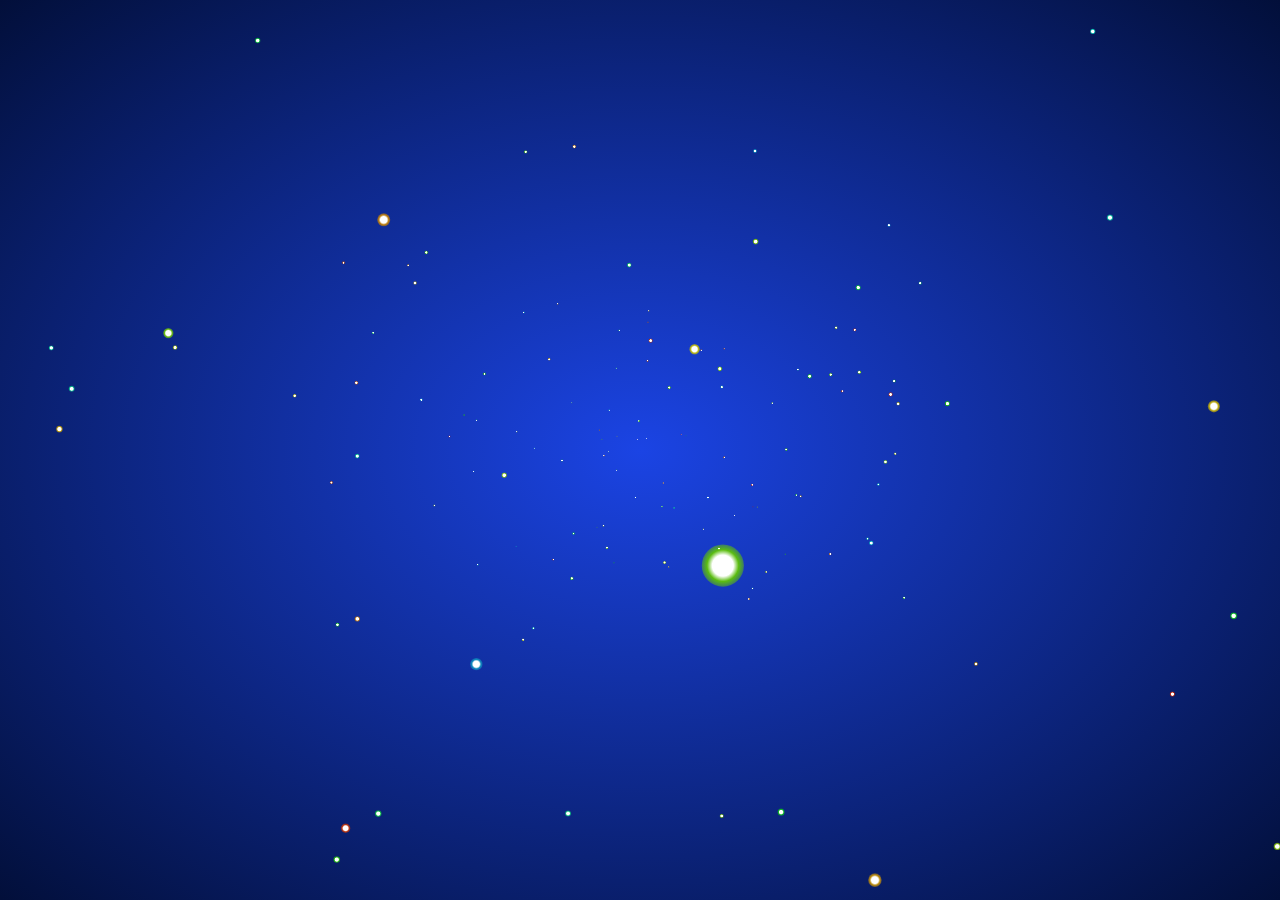
<file: static/js/index.html>
<html><head>
<meta charset="utf-8">
<title>www.husonghe.com</title>
<style>
html {
  height: 100%;
  background-image: -webkit-radial-gradient(ellipse farthest-corner at center center, #1b44e4 0%, #020f3a 100%);
  background-image: radial-gradient(ellipse farthest-corner at center center, #1b44e4 0%, #020f3a 100%);
  cursor: move;
}

body {
  width: 100%;
  margin: 0;
  overflow: hidden;
}
</style>
</head>

<body>


<canvas id="canv" width="1920" height="572"></canvas>
<script>
var num = 200;
var w = window.innerWidth;
var h = window.innerHeight;
var max = 100;
var _x = 0;
var _y = 0;
var _z = 150;
var dtr = function(d) {
  return d * Math.PI / 180;
};

var rnd = function() {
  return Math.sin(Math.floor(Math.random() * 360) * Math.PI / 180);
};
var dist = function(p1, p2, p3) {
  return Math.sqrt(Math.pow(p2.x - p1.x, 2) + Math.pow(p2.y - p1.y, 2) + Math.pow(p2.z - p1.z, 2));
};

var cam = {
  obj: {
    x: _x,
    y: _y,
    z: _z
  },
  dest: {
    x: 0,
    y: 0,
    z: 1
  },
  dist: {
    x: 0,
    y: 0,
    z: 200
  },
  ang: {
    cplane: 0,
    splane: 0,
    ctheta: 0,
    stheta: 0
  },
  zoom: 1,
  disp: {
    x: w / 2,
    y: h / 2,
    z: 0
  },
  upd: function() {
    cam.dist.x = cam.dest.x - cam.obj.x;
    cam.dist.y = cam.dest.y - cam.obj.y;
    cam.dist.z = cam.dest.z - cam.obj.z;
    cam.ang.cplane = -cam.dist.z / Math.sqrt(cam.dist.x * cam.dist.x + cam.dist.z * cam.dist.z);
    cam.ang.splane = cam.dist.x / Math.sqrt(cam.dist.x * cam.dist.x + cam.dist.z * cam.dist.z);
    cam.ang.ctheta = Math.sqrt(cam.dist.x * cam.dist.x + cam.dist.z * cam.dist.z) / Math.sqrt(cam.dist.x * cam.dist.x + cam.dist.y * cam.dist.y + cam.dist.z * cam.dist.z);
    cam.ang.stheta = -cam.dist.y / Math.sqrt(cam.dist.x * cam.dist.x + cam.dist.y * cam.dist.y + cam.dist.z * cam.dist.z);
  }
};

var trans = {
  parts: {
    sz: function(p, sz) {
      return {
        x: p.x * sz.x,
        y: p.y * sz.y,
        z: p.z * sz.z
      };
    },
    rot: {
      x: function(p, rot) {
        return {
          x: p.x,
          y: p.y * Math.cos(dtr(rot.x)) - p.z * Math.sin(dtr(rot.x)),
          z: p.y * Math.sin(dtr(rot.x)) + p.z * Math.cos(dtr(rot.x))
        };
      },
      y: function(p, rot) {
        return {
          x: p.x * Math.cos(dtr(rot.y)) + p.z * Math.sin(dtr(rot.y)),
          y: p.y,
          z: -p.x * Math.sin(dtr(rot.y)) + p.z * Math.cos(dtr(rot.y))
        };
      },
      z: function(p, rot) {
        return {
          x: p.x * Math.cos(dtr(rot.z)) - p.y * Math.sin(dtr(rot.z)),
          y: p.x * Math.sin(dtr(rot.z)) + p.y * Math.cos(dtr(rot.z)),
          z: p.z
        };
      }
    },
    pos: function(p, pos) {
      return {
        x: p.x + pos.x,
        y: p.y + pos.y,
        z: p.z + pos.z
      };
    }
  },
  pov: {
    plane: function(p) {
      return {
        x: p.x * cam.ang.cplane + p.z * cam.ang.splane,
        y: p.y,
        z: p.x * -cam.ang.splane + p.z * cam.ang.cplane
      };
    },
    theta: function(p) {
      return {
        x: p.x,
        y: p.y * cam.ang.ctheta - p.z * cam.ang.stheta,
        z: p.y * cam.ang.stheta + p.z * cam.ang.ctheta
      };
    },
    set: function(p) {
      return {
        x: p.x - cam.obj.x,
        y: p.y - cam.obj.y,
        z: p.z - cam.obj.z
      };
    }
  },
  persp: function(p) {
    return {
      x: p.x * cam.dist.z / p.z * cam.zoom,
      y: p.y * cam.dist.z / p.z * cam.zoom,
      z: p.z * cam.zoom,
      p: cam.dist.z / p.z
    };
  },
  disp: function(p, disp) {
    return {
      x: p.x + disp.x,
      y: -p.y + disp.y,
      z: p.z + disp.z,
      p: p.p
    };
  },
  steps: function(_obj_, sz, rot, pos, disp) {
    var _args = trans.parts.sz(_obj_, sz);
    _args = trans.parts.rot.x(_args, rot);
    _args = trans.parts.rot.y(_args, rot);
    _args = trans.parts.rot.z(_args, rot);
    _args = trans.parts.pos(_args, pos);
    _args = trans.pov.plane(_args);
    _args = trans.pov.theta(_args);
    _args = trans.pov.set(_args);
    _args = trans.persp(_args);
    _args = trans.disp(_args, disp);
    return _args;
  }
};

(function() {
  "use strict";
  var threeD = function(param) {
    this.transIn = {};
    this.transOut = {};
    this.transIn.vtx = (param.vtx);
    this.transIn.sz = (param.sz);
    this.transIn.rot = (param.rot);
    this.transIn.pos = (param.pos);
  };

  threeD.prototype.vupd = function() {
    this.transOut = trans.steps(

      this.transIn.vtx,
      this.transIn.sz,
      this.transIn.rot,
      this.transIn.pos,
      cam.disp
    );
  };

  var Build = function() {
    this.vel = 0.04;
    this.lim = 360;
    this.diff = 200;
    this.initPos = 100;
    this.toX = _x;
    this.toY = _y;
    this.go();
  };

  Build.prototype.go = function() {
    this.canvas = document.getElementById("canv");
    this.canvas.width = window.innerWidth;
    this.canvas.height = window.innerHeight;
    this.$ = canv.getContext("2d");
    this.$.globalCompositeOperation = 'source-over';
    this.varr = [];
    this.dist = [];
    this.calc = [];

    for (var i = 0, len = num; i < len; i++) {
      this.add();
    }

    this.rotObj = {
      x: 0,
      y: 0,
      z: 0
    };
    this.objSz = {
      x: w / 5,
      y: h / 5,
      z: w / 5
    };
  };

  Build.prototype.add = function() {
    this.varr.push(new threeD({
      vtx: {
        x: rnd(),
        y: rnd(),
        z: rnd()
      },
      sz: {
        x: 0,
        y: 0,
        z: 0
      },
      rot: {
        x: 20,
        y: -20,
        z: 0
      },
      pos: {
        x: this.diff * Math.sin(360 * Math.random() * Math.PI / 180),
        y: this.diff * Math.sin(360 * Math.random() * Math.PI / 180),
        z: this.diff * Math.sin(360 * Math.random() * Math.PI / 180)
      }
    }));
    this.calc.push({
      x: 360 * Math.random(),
      y: 360 * Math.random(),
      z: 360 * Math.random()
    });
  };

  Build.prototype.upd = function() {
    cam.obj.x += (this.toX - cam.obj.x) * 0.05;
    cam.obj.y += (this.toY - cam.obj.y) * 0.05;
  };

  Build.prototype.draw = function() {
    this.$.clearRect(0, 0, this.canvas.width, this.canvas.height);
    cam.upd();
    this.rotObj.x += 0.1;
    this.rotObj.y += 0.1;
    this.rotObj.z += 0.1;

    for (var i = 0; i < this.varr.length; i++) {
      for (var val in this.calc[i]) {
        if (this.calc[i].hasOwnProperty(val)) {
          this.calc[i][val] += this.vel;
          if (this.calc[i][val] > this.lim) this.calc[i][val] = 0;
        }
      }

      this.varr[i].transIn.pos = {
        x: this.diff * Math.cos(this.calc[i].x * Math.PI / 180),
        y: this.diff * Math.sin(this.calc[i].y * Math.PI / 180),
        z: this.diff * Math.sin(this.calc[i].z * Math.PI / 180)
      };
      this.varr[i].transIn.rot = this.rotObj;
      this.varr[i].transIn.sz = this.objSz;
      this.varr[i].vupd();
      if (this.varr[i].transOut.p < 0) continue;
      var g = this.$.createRadialGradient(this.varr[i].transOut.x, this.varr[i].transOut.y, this.varr[i].transOut.p, this.varr[i].transOut.x, this.varr[i].transOut.y, this.varr[i].transOut.p * 2);
      this.$.globalCompositeOperation = 'lighter';
      g.addColorStop(0, 'hsla(255, 255%, 255%, 1)');
      g.addColorStop(.5, 'hsla(' + (i + 2) + ',85%, 40%,1)');
      g.addColorStop(1, 'hsla(' + (i) + ',85%, 40%,.5)');
      this.$.fillStyle = g;
      this.$.beginPath();
      this.$.arc(this.varr[i].transOut.x, this.varr[i].transOut.y, this.varr[i].transOut.p * 2, 0, Math.PI * 2, false);
      this.$.fill();
      this.$.closePath();
    }
  };
  Build.prototype.anim = function() {
    window.requestAnimationFrame = (function() {
      return window.requestAnimationFrame ||
        function(callback, element) {
          window.setTimeout(callback, 1000 / 60);
        };
    })();
    var anim = function() {
      this.upd();
      this.draw();
      window.requestAnimationFrame(anim);

    }.bind(this);
    window.requestAnimationFrame(anim);
  };

  Build.prototype.run = function() {
    this.anim();

    window.addEventListener('mousemove', function(e) {
      this.toX = (e.clientX - this.canvas.width / 2) * -0.8;
      this.toY = (e.clientY - this.canvas.height / 2) * 0.8;
    }.bind(this));
    window.addEventListener('touchmove', function(e) {
      e.preventDefault();
      this.toX = (e.touches[0].clientX - this.canvas.width / 2) * -0.8;
      this.toY = (e.touches[0].clientY - this.canvas.height / 2) * 0.8;
    }.bind(this));
    window.addEventListener('mousedown', function(e) {
      for (var i = 0; i < 100; i++) {
        this.add();
      }
    }.bind(this));
    window.addEventListener('touchstart', function(e) {
      e.preventDefault();
      for (var i = 0; i < 100; i++) {
        this.add();
      }
    }.bind(this));
  };
  var app = new Build();
  app.run();
})();
window.addEventListener('resize', function() {
  canvas.width = w = window.innerWidth;
  canvas.height = h = window.innerHeight;
}, false);
</script>
</body></html>
</file>
